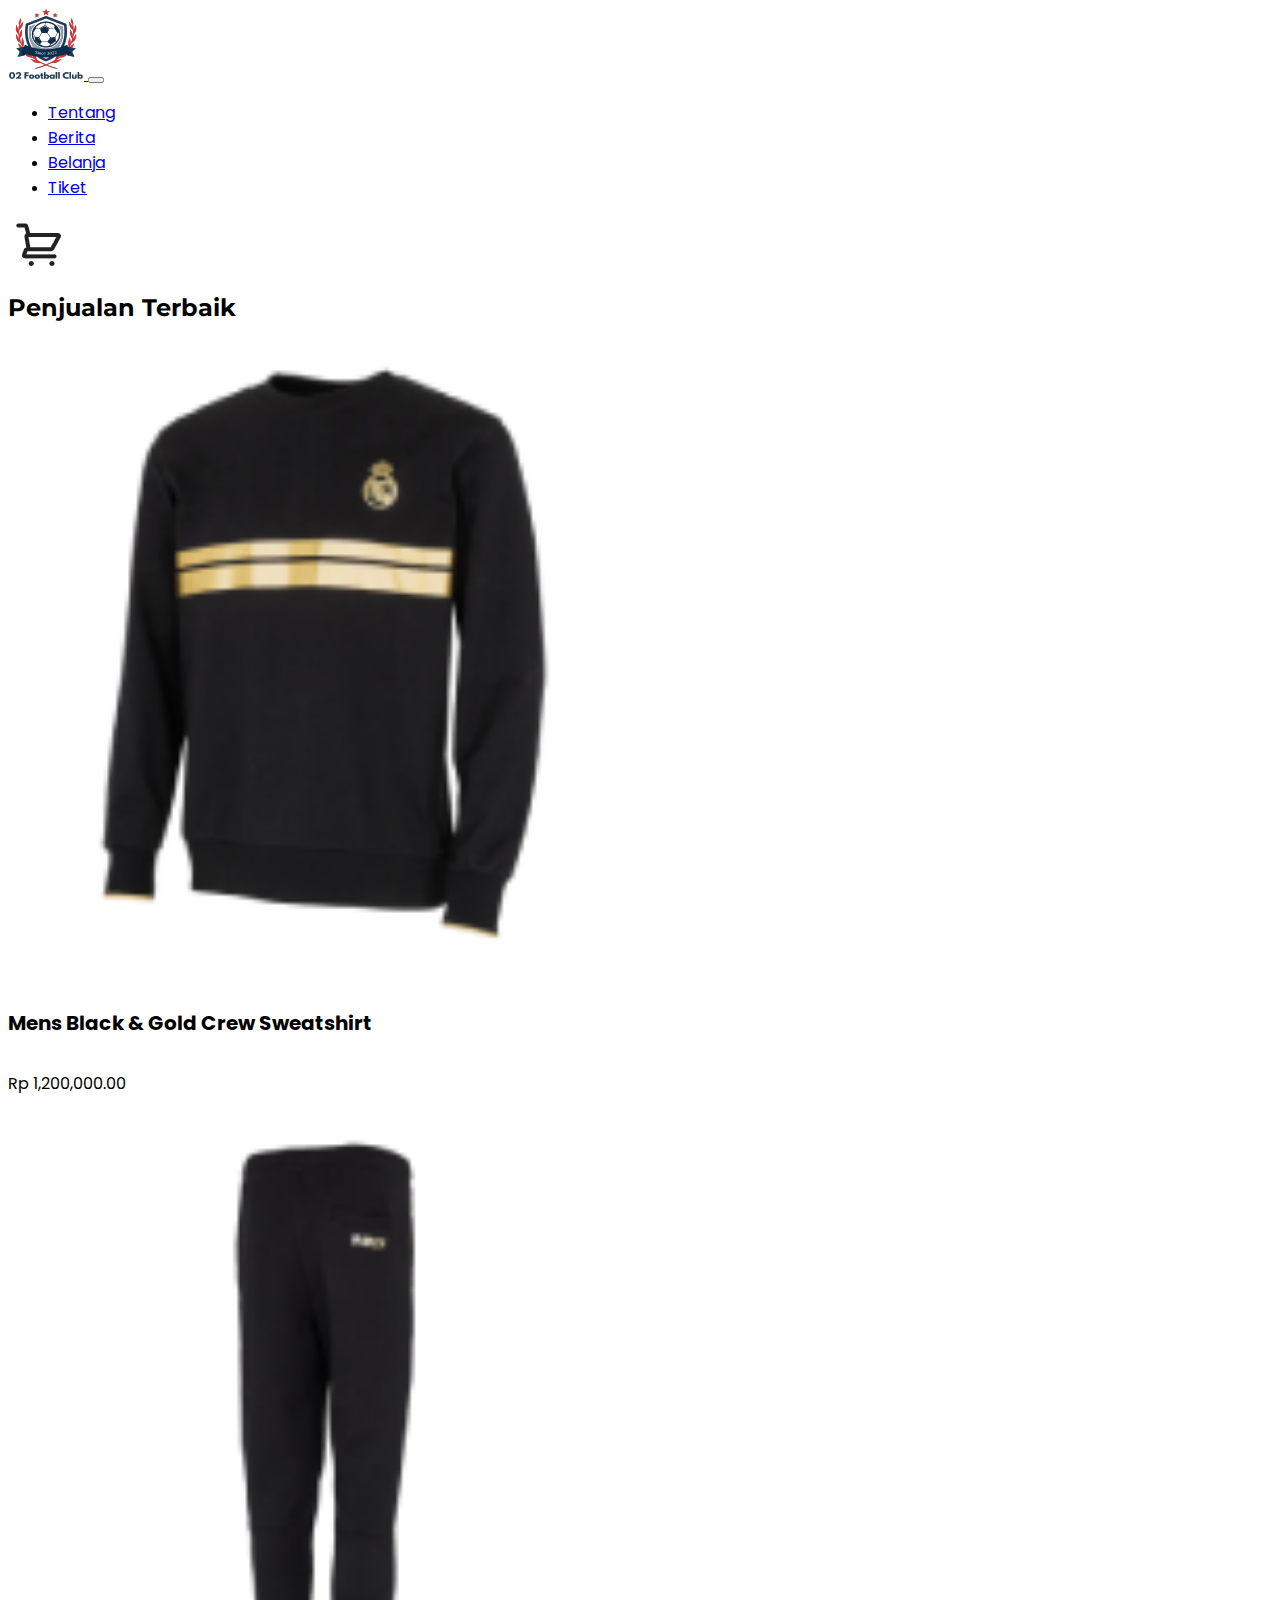
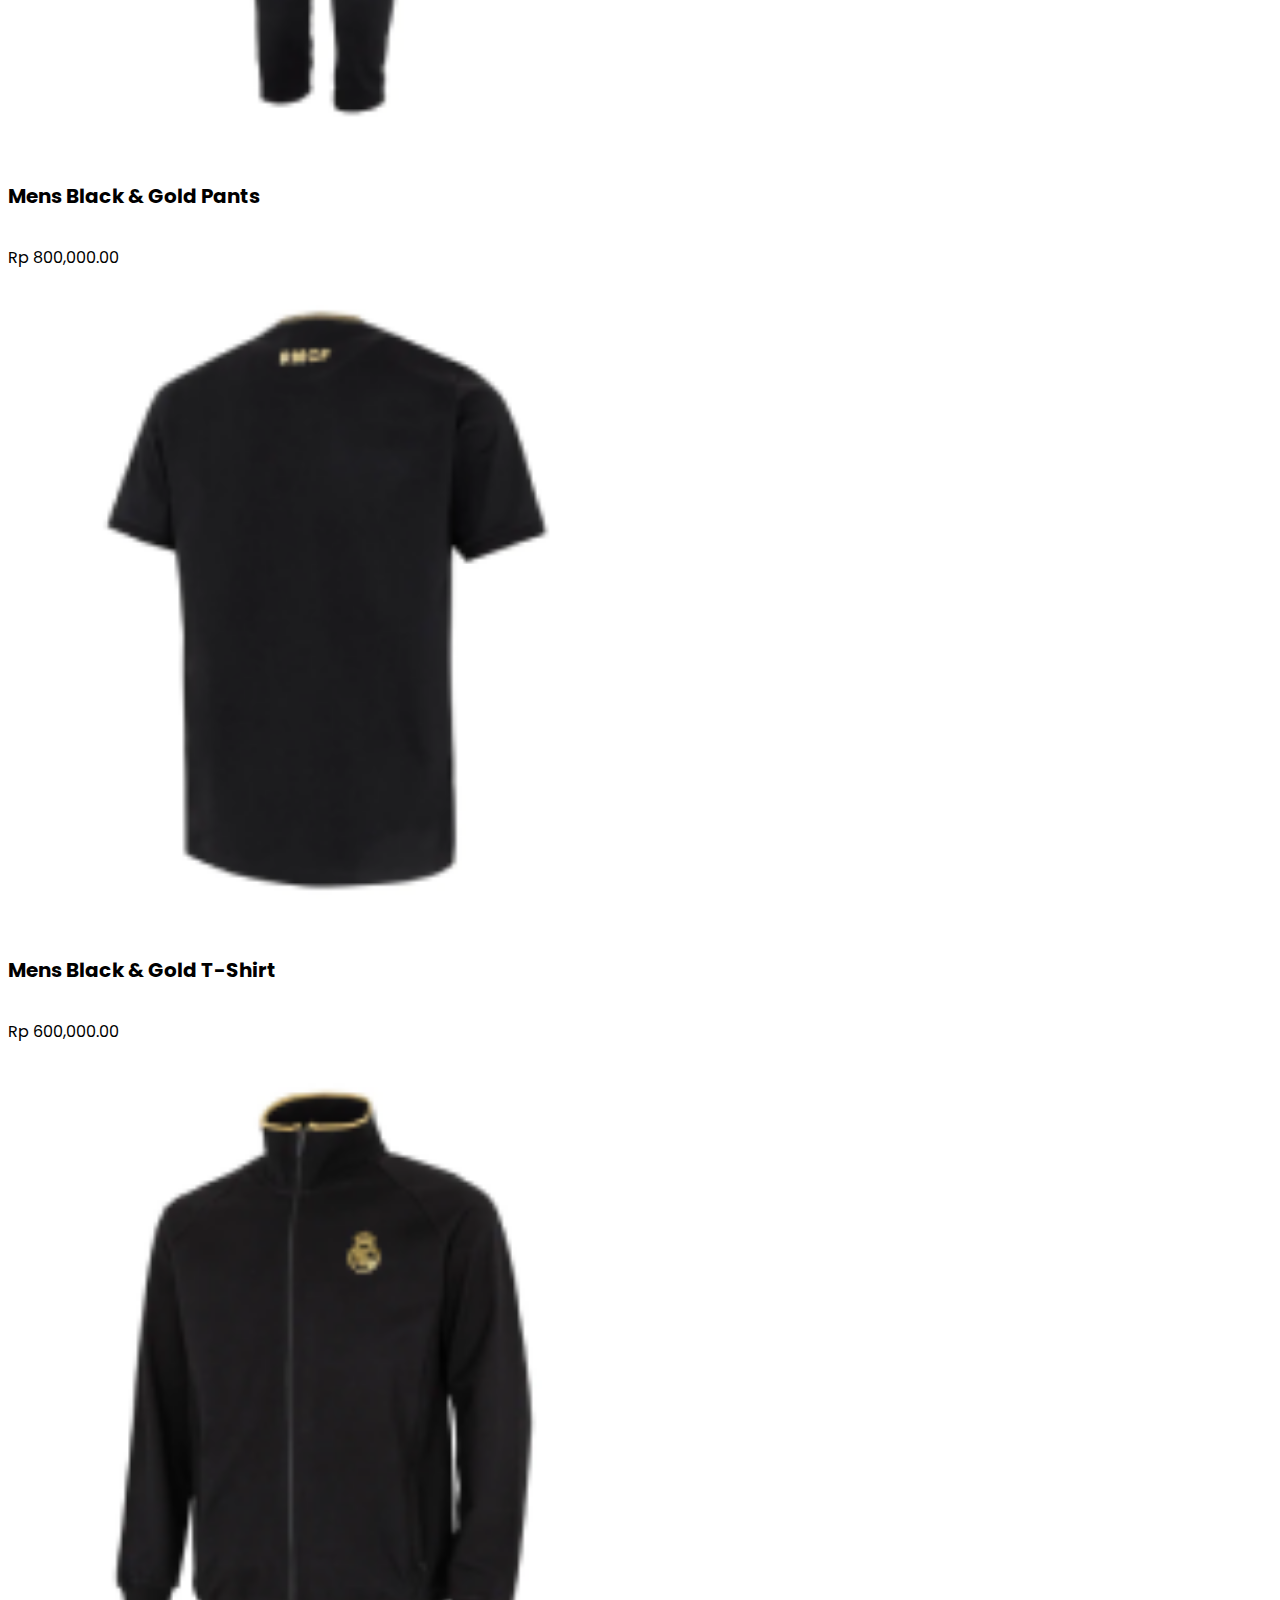
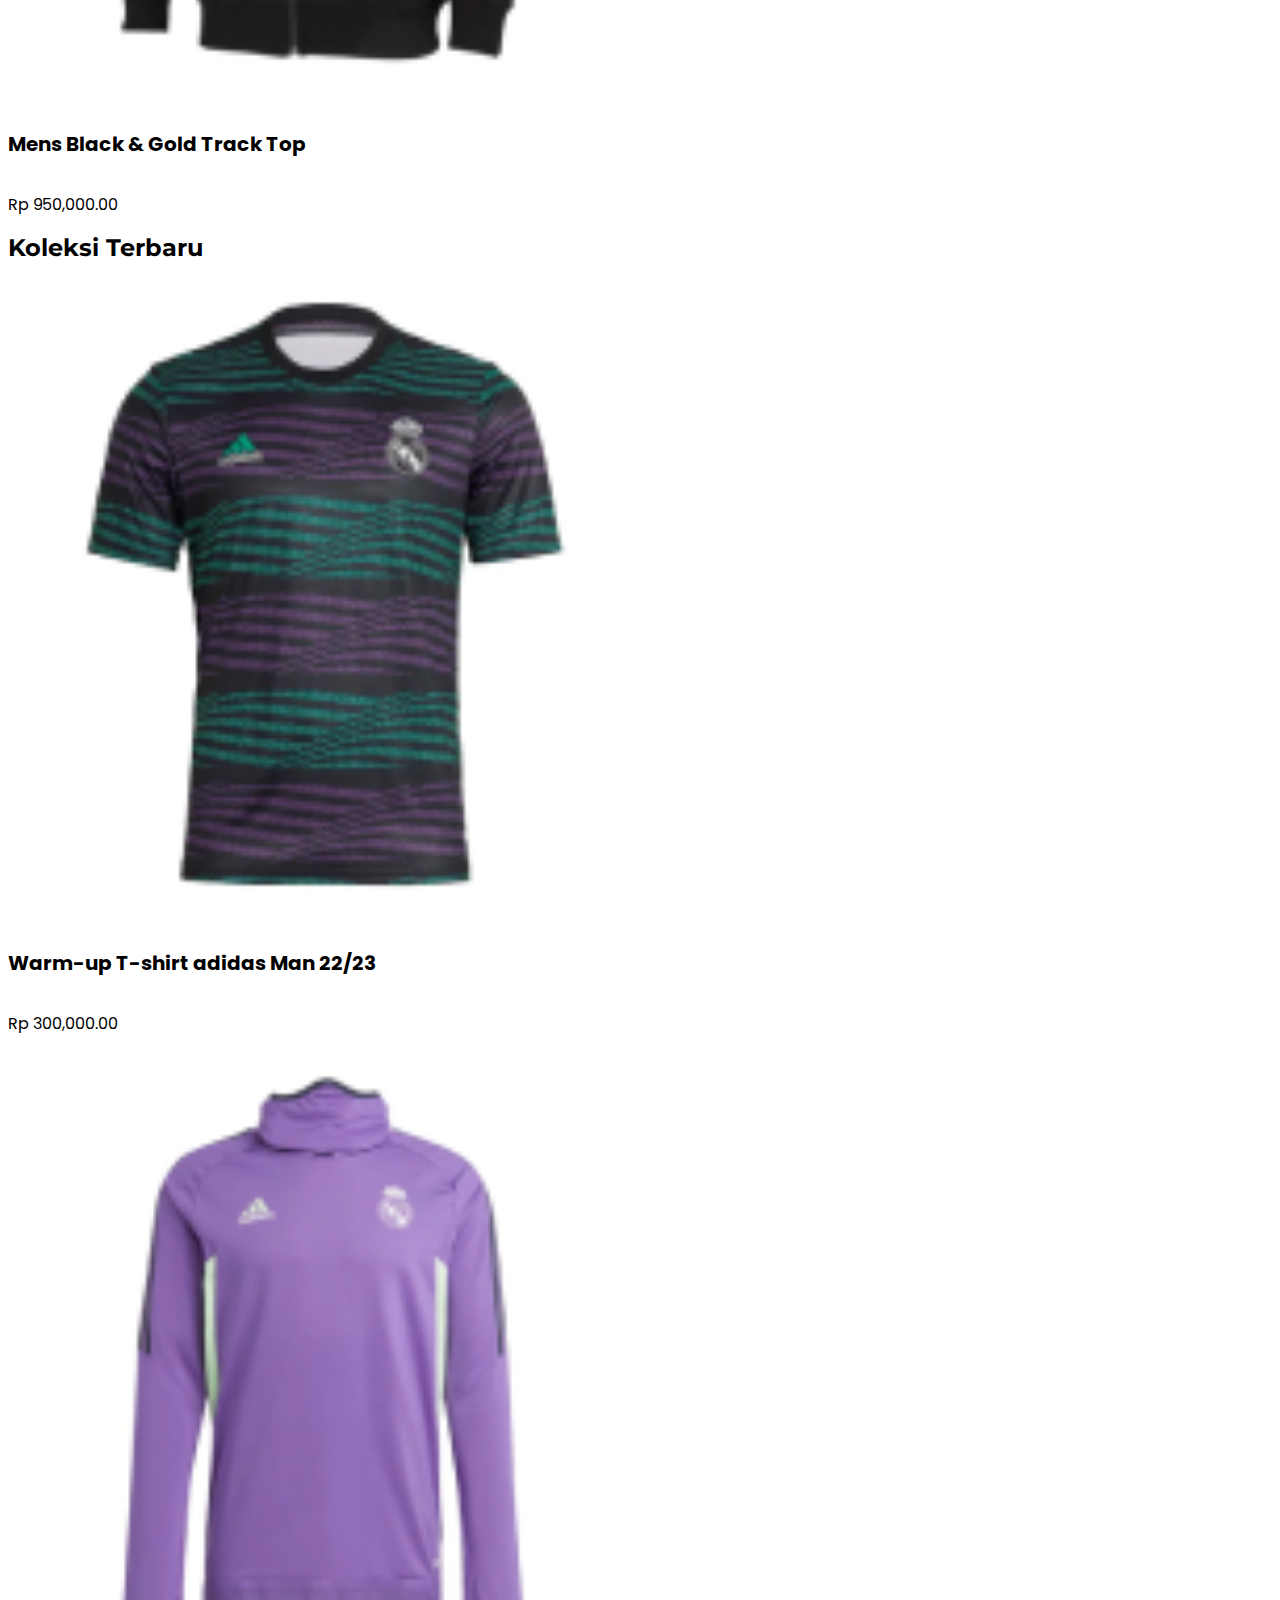
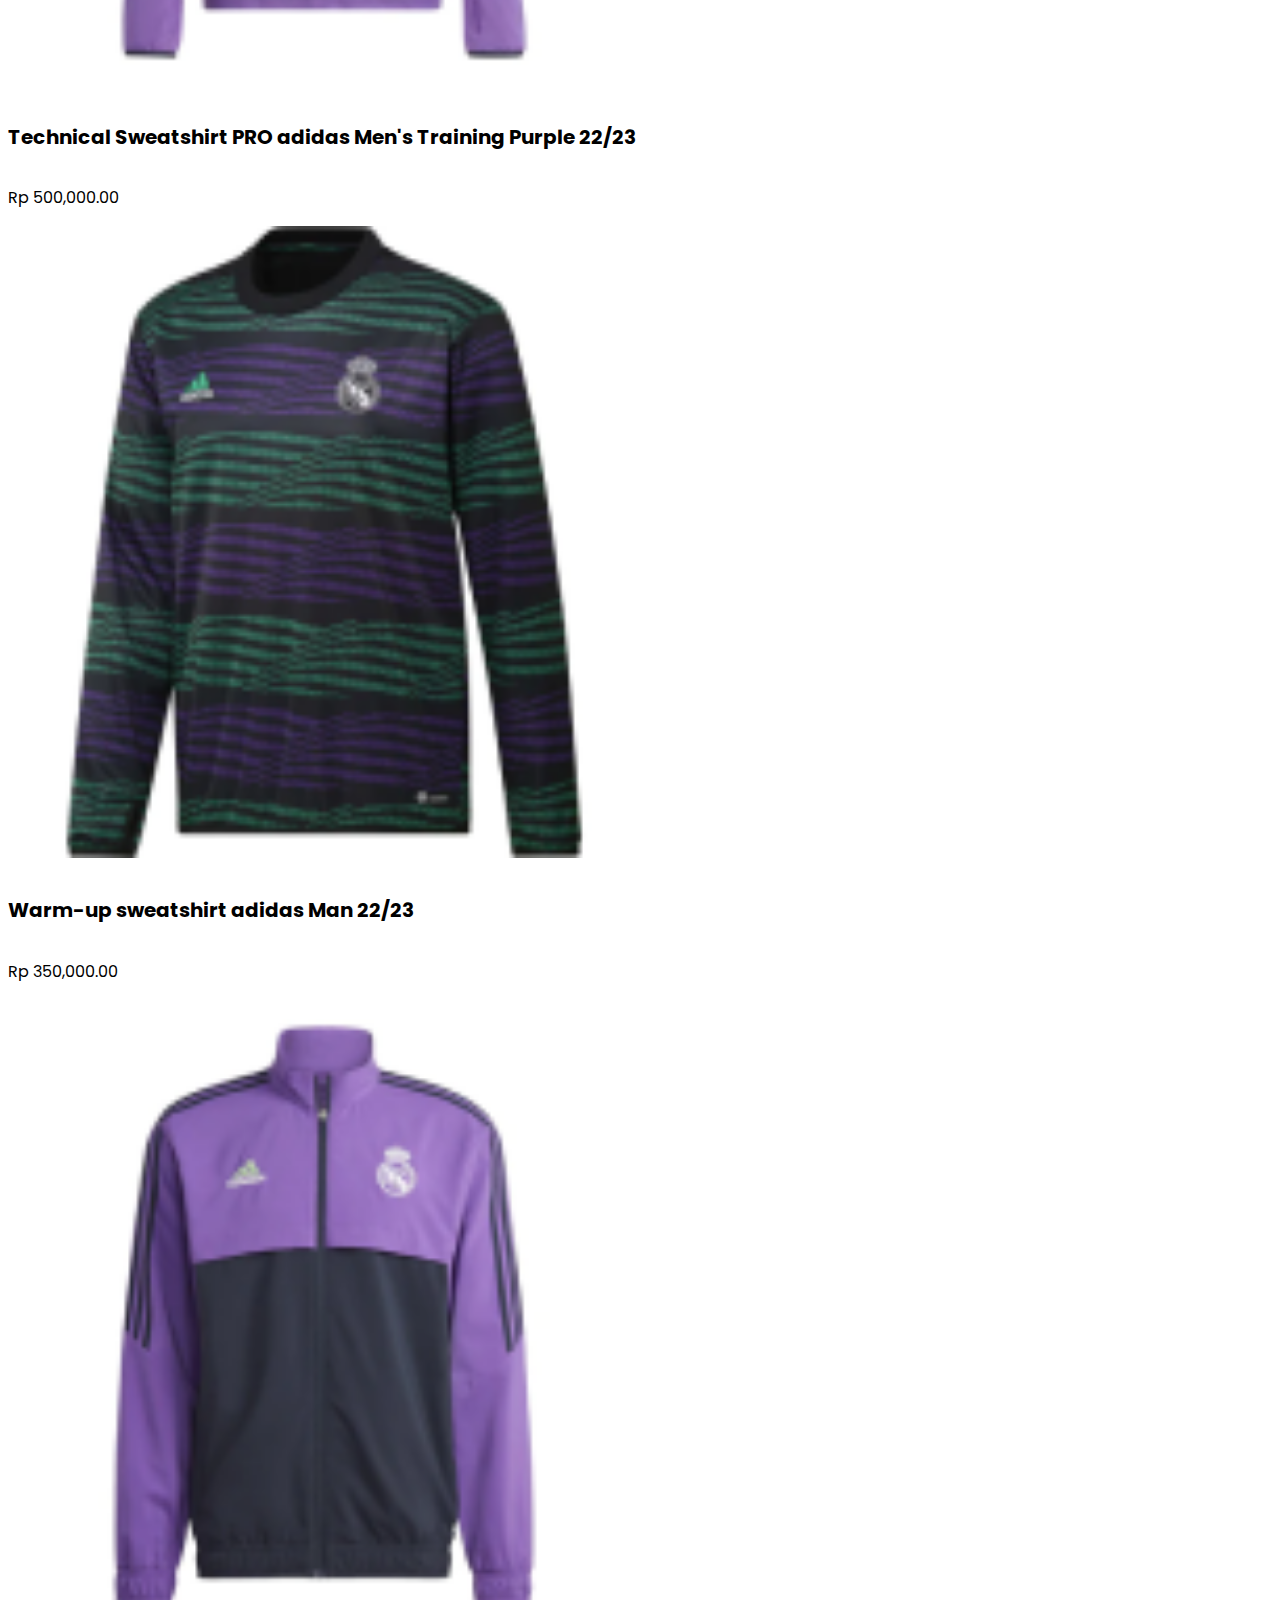
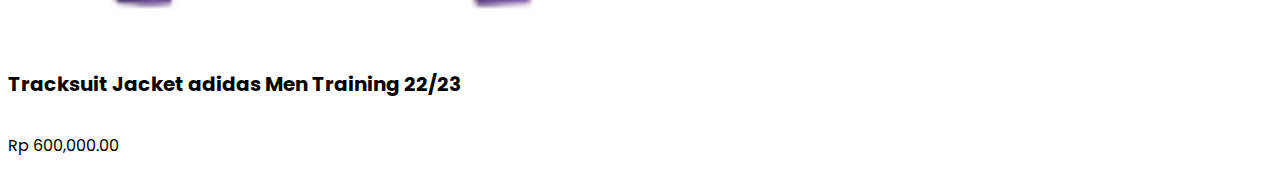
<file: shop.html>
<!doctype html>
<html lang="en">
  <head>
    <meta charset="utf-8">
    <meta name="viewport" content="width=device-width, initial-scale=1">
    <title>02 Club - Belanja</title>
    <link href="https://cdn.jsdelivr.net/npm/bootstrap@5.3.0-alpha3/dist/css/bootstrap.min.css" rel="stylesheet" integrity="sha384-KK94CHFLLe+nY2dmCWGMq91rCGa5gtU4mk92HdvYe+M/SXH301p5ILy+dN9+nJOZ" crossorigin="anonymous">
    
    <link rel="preconnect" href="https://fonts.googleapis.com">
    <link rel="preconnect" href="https://fonts.gstatic.com" crossorigin>
    <link href="https://fonts.googleapis.com/css2?family=Poppins&display=swap" rel="stylesheet">

    <link rel="stylesheet" href="css/navbar.css">
    <link rel="stylesheet" href="css/shop.css">
  </head>
  <body>
    <!-- Navbar -->
    <nav class="navbar navbar-expand-lg bg-body-tertiary">
        <div class="container">
            <a class="navbar-brand" href="index.html">
                <img src="img/navbar/logo.png" alt="Logo">
            </a>
            <button class="navbar-toggler" type="button" data-bs-toggle="collapse" data-bs-target="#navbarSupportedContent" aria-controls="navbarSupportedContent" aria-expanded="false" aria-label="Toggle navigation">
                <span class="navbar-toggler-icon"></span>
            </button>
            <div class="collapse navbar-collapse" id="navbarSupportedContent">
                <ul class="navbar-nav mx-auto mb-2 mb-lg-0">
                    <li class="nav-item mx-3">
                        <a class="nav-link text-dark" href="about.html">Tentang</a>
                    </li>
                    <li class="nav-item mx-3">
                        <a class="nav-link text-dark" href="news.html">Berita</a>
                    </li>
                    <li class="nav-item mx-3">
                        <a class="nav-link text-dark" href="shop.html">Belanja</a>
                    </li>
                    <li class="nav-item mx-3">
                        <a class="nav-link text-dark" href="ticket.html">Tiket</a>
                    </li>
                </ul>
                <div>
                    <img src="img/navbar/cart.png" alt="Cart">
                </div>
            </div>
        </div>
    </nav>

    <!-- Products -->
    <div class="product container d-flex flex-column gap-5 text-center py-5">
        <div class="row">
            <div class="col-12">
                <h1>Penjualan Terbaik</h1>
            </div>
        </div>
        <div class="row">
            <div class="col-3">
                <div class="card border-2 d-flex justify-content-center align-items-center p-3 h-100">
                    <img src="img/shop/shirt1.png" class="card-img-top">
                    <div class="card-body">
                        <h5 class="card-title">Mens Black & Gold Crew Sweatshirt</h5>
                        <p class="card-text">Rp 1,200,000.00</p>
                    </div>
                </div>
            </div>
            <div class="col-3">
                <div class="card border-2 d-flex justify-content-center align-items-center p-3 h-100">
                    <img src="img/shop/shirt2.png" class="card-img-top">
                    <div class="card-body">
                        <h5 class="card-title">Mens Black & Gold Pants</h5>
                        <p class="card-text">Rp 800,000.00</p>
                    </div>
                </div>
            </div>
            <div class="col-3">
                <div class="card border-2 d-flex justify-content-center align-items-center p-3 h-100">
                    <img src="img/shop/shirt3.png" class="card-img-top">
                    <div class="card-body">
                        <h5 class="card-title">Mens Black & Gold T-Shirt</h5>
                        <p class="card-text">Rp 600,000.00</p>
                    </div>
                </div>
            </div>
            <div class="col-3">
                <div class="card border-2 d-flex justify-content-center align-items-center p-3 h-100">
                    <img src="img/shop/shirt4.png" class="card-img-top">
                    <div class="card-body">
                        <h5 class="card-title">Mens Black & Gold Track Top</h5>
                        <p class="card-text">Rp 950,000.00</p>
                    </div>
                </div>
            </div>
        </div>
        <div class="row">
            <div class="col-12">
                <h1>Koleksi Terbaru</h1>
            </div>
        </div>
        <div class="row">
            <div class="col-3">
                <div class="card border-2 d-flex justify-content-center align-items-center p-3 h-100">
                    <img src="img/shop/shirt5.png" class="card-img-top">
                    <div class="card-body">
                        <h5 class="card-title">Warm-up T-shirt adidas Man 22/23</h5>
                        <p class="card-text">Rp 300,000.00</p>
                    </div>
                </div>
            </div>
            <div class="col-3">
                <div class="card border-2 d-flex justify-content-center align-items-center p-3 h-100">
                    <img src="img/shop/shirt6.png" class="card-img-top">
                    <div class="card-body">
                        <h5 class="card-title">Technical Sweatshirt PRO adidas Men's Training Purple 22/23</h5>
                        <p class="card-text">Rp 500,000.00</p>
                    </div>
                </div>
            </div>
            <div class="col-3">
                <div class="card border-2 d-flex justify-content-center align-items-center p-3 h-100">
                    <img src="img/shop/shirt7.png" class="card-img-top">
                    <div class="card-body">
                        <h5 class="card-title">Warm-up sweatshirt adidas Man 22/23</h5>
                        <p class="card-text">Rp 350,000.00</p>
                    </div>
                </div>
            </div>
            <div class="col-3">
                <div class="card border-2 d-flex justify-content-center align-items-center p-3 h-100">
                    <img src="img/shop/shirt8.png" class="card-img-top">
                    <div class="card-body">
                        <h5 class="card-title">Tracksuit Jacket adidas Men Training 22/23</h5>
                        <p class="card-text">Rp 600,000.00</p>
                    </div>
                </div>
            </div>
        </div>
    </div>

    <script src="https://cdn.jsdelivr.net/npm/bootstrap@5.3.0-alpha3/dist/js/bootstrap.bundle.min.js" integrity="sha384-ENjdO4Dr2bkBIFxQpeoTz1HIcje39Wm4jDKdf19U8gI4ddQ3GYNS7NTKfAdVQSZe" crossorigin="anonymous"></script>
  </body>
</html>
</file>
<file: css/navbar.css>
.navbar ul li a {
    font-family: 'Poppins', sans-serif;
    font-size: 16px;
    line-height: auto;
    letter-spacing: 0%;
}
</file>
<file: css/shop.css>
@import url('https://fonts.googleapis.com/css2?family=Montserrat:wght@500&family=Poppins&display=swap');

.product img {
    width: 50%;
    height: 50%;
}

.product h1 {
    font-family: 'Montserrat', sans-serif;
    font-size: 24px;
}

.product h5 {
    font-family: 'Poppins', sans-serif;
    font-size: 20px;
}

.product p {
    font-family: 'Poppins', sans-serif;
    font-size: 16px;
}
</file>
